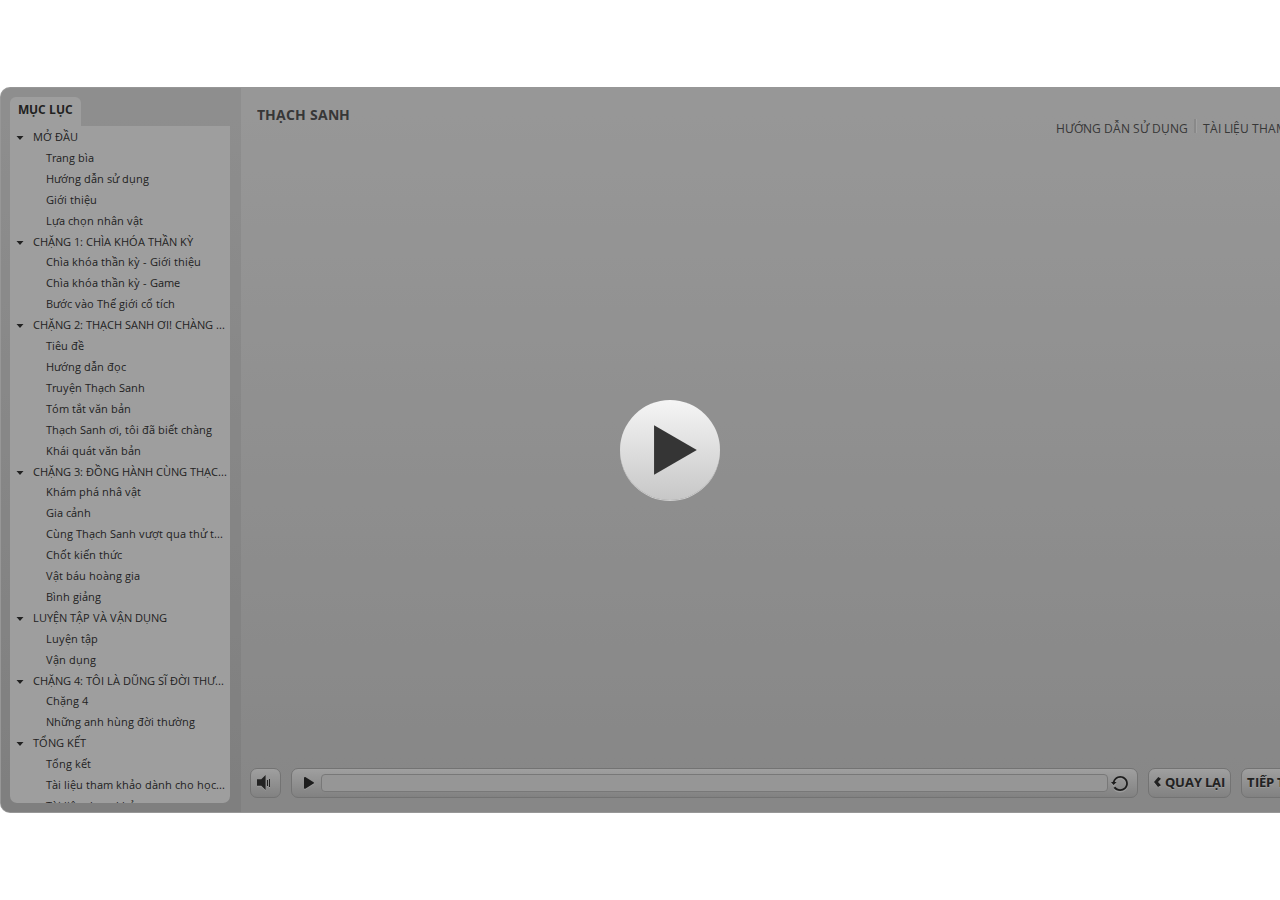
<file: story_html5.html>
<!DOCTYPE html>
<html lang="en-US">
<head>
  <meta charset="utf-8">
  <!-- Created using Storyline 3 - http://www.articulate.com  -->
  <!-- version: 3.11.23355.0 -->
  <title>TH&#7840;CH SANH</title>
  <meta http-equiv="x-ua-compatible" content="IE=edge" />
  <meta name="viewport" content="width=device-width, initial-scale=1.0, user-scalable=no, shrink-to-fit=no, minimal-ui" />
  <meta name="apple-mobile-web-app-capable" content="yes" />
  <style>
    html, body { height: 100%; padding: 0; margin: 0 }
    #app { height: 100%; width: 100%; }
  </style>
  
  <script>window.THREE = { };</script>
</head>
<body style="background: #FFFFFF" class="cs-HTML theme-classic">
  <!-- 360 -->
  <script>!function(e){function n(e,i){return e.test(i)}function i(e){var i=e||navigator.userAgent,o=i.split("[FBAN");if(void 0!==o[1]&&(i=o[0]),this.apple={phone:n(t,i),ipod:n(d,i),tablet:!n(t,i)&&n(s,i),device:n(t,i)||n(d,i)||n(s,i)},this.amazon={phone:n(h,i),tablet:!n(h,i)&&n(a,i),device:n(h,i)||n(a,i)},this.android={phone:n(h,i)||n(b,i),tablet:!n(h,i)&&!n(b,i)&&(n(a,i)||n(r,i)),device:n(h,i)||n(a,i)||n(b,i)||n(r,i)},this.windows={phone:n(l,i),tablet:n(p,i),device:n(l,i)||n(p,i)},this.other={blackberry:n(f,i),blackberry10:n(u,i),opera:n(c,i),firefox:n(A,i),chrome:n(w,i),device:n(f,i)||n(u,i)||n(c,i)||n(A,i)||n(w,i)},this.seven_inch=n(v,i),this.any=this.apple.device||this.android.device||this.windows.device||this.other.device||this.seven_inch,this.phone=this.apple.phone||this.android.phone||this.windows.phone,this.tablet=this.apple.tablet||this.android.tablet||this.windows.tablet,"undefined"==typeof window)return this}function o(){var e=new i;return e.Class=i,e}var t=/iPhone/i,d=/iPod/i,s=/iPad/i,b=/(?=.*\bAndroid\b)(?=.*\bMobile\b)/i,r=/Android/i,h=/(?=.*\bAndroid\b)(?=.*\bSD4930UR\b)/i,a=/(?=.*\bAndroid\b)(?=.*\b(?:KFOT|KFTT|KFJWI|KFJWA|KFSOWI|KFTHWI|KFTHWA|KFAPWI|KFAPWA|KFARWI|KFASWI|KFSAWI|KFSAWA)\b)/i,l=/IEMobile/i,p=/(?=.*\bWindows\b)(?=.*\bARM\b)/i,f=/BlackBerry/i,u=/BB10/i,c=/Opera Mini/i,w=/(CriOS|Chrome)(?=.*\bMobile\b)/i,A=/(?=.*\bFirefox\b)(?=.*\bMobile\b)/i,v=new RegExp("(?:Nexus 7|BNTV250|Kindle Fire|Silk|GT-P1000)","i");"undefined"!=typeof module&&module.exports&&"undefined"==typeof window?module.exports=i:"undefined"!=typeof module&&module.exports&&"undefined"!=typeof window?module.exports=o():"function"==typeof define&&define.amd?define("isMobile",[],e.isMobile=o()):e.isMobile=o()}(this);
    window.isMobile.apple.tablet = window.isMobile.apple.tablet ||
      (navigator.platform === 'MacIntel' && navigator.maxTouchPoints > 1);
    window.isMobile.apple.device = window.isMobile.apple.device || window.isMobile.apple.tablet;
    window.isMobile.tablet = window.isMobile.tablet || window.isMobile.apple.tablet;
    window.isMobile.any = window.isMobile.any || window.isMobile.apple.tablet;
  </script>

  <div id="focus-sink" aria-hidden="true" tabIndex="-1"></div>

  <div id="preso"></div>
  <script>
    window.DS = {};
    window.globals = {
      DATA_PATH_BASE: '',
      HAS_FRAME: true,
      HAS_SLIDE: true,

      lmsPresent: false,
      tinCanPresent: false,
      cmi5Present: false,
      aoSupport: false,
      scale: 'noscale',
      captureRc: false,
      browserSize: 'optimal',
      bgColor: '#FFFFFF',
      features: '',
      themeName: 'classic',
      preloaderColor: '#FFFFFF',
      suppressAnalytics: false,
      productChannel: 'perpetual',
      publishSource: 'storyline',
      aid: '',
      cid: '93a9d316-389e-43b5-9304-c6297d8d65fc',
      playerVersion: '3.11.23355.0',
      maxIosVideoElements: 5,

      
      parseParams: function(qs) {
        if (window.globals.parsedParams != null) {
          return window.globals.parsedParams;
        }
        qs = (qs || window.location.search.substr(1)).split('+').join(' ');
        var params = {},
            tokens,
            re = /[?&]?([^=]+)=([^&]*)/g;

        while (tokens = re.exec(qs)) {
          params[decodeURIComponent(tokens[1]).trim()] =
            decodeURIComponent(tokens[2]).trim();
        }
        window.globals.parsedParams = params;
        return params;
      }

    };

    (function() {

      var classTypes = [ 'desktop', 'mobile', 'phone', 'tablet' ];

      var addDeviceClasses = function(prefix, testObj) {
        var curr, i;
        for (i = 0; i < classTypes.length; i++) {
          curr = classTypes[i];
          if (testObj[curr]) {
            document.body.classList.add(prefix + curr);
          }
        }
      };

      var params = window.globals.parseParams(),
          isDevicePreview = params.devicepreview === '1',
          isPhoneOverride = params.deviceType === 'phone' || (isDevicePreview && params.phone == '1'),
          isTabletOverride = (params.deviceType === 'tablet' || isDevicePreview) && !isPhoneOverride,
          isMobileOverride = isPhoneOverride || isTabletOverride;

      var deviceView = {
        desktop: !window.isMobile.any && !isMobileOverride,
        mobile: window.isMobile.any || isMobileOverride,
        phone: isPhoneOverride || (window.isMobile.phone && !isTabletOverride),
        tablet: isTabletOverride || window.isMobile.tablet
      };

      window.globals.deviceView = deviceView;
      window.isMobile.desktop = !window.isMobile.any;
      window.isMobile.mobile = window.isMobile.any;

      addDeviceClasses('view-', deviceView);

    })();
  </script>
  
  <script src='story_content/user.js' type=text/javascript></script>
  <div class="slide-loader"></div>

  <script type="text/javascript">
    if (window.globals.deviceView.isMobile) { var doc = document, loader = doc.body.querySelector('.slide-loader'); [ 1, 2, 3 ].forEach(function(n) { var d = doc.createElement('div'); d.style.backgroundColor = window.globals.preloaderColor; d.classList.add('mobile-loader-dot'); d.classList.add('dot' + n); loader.appendChild(d); }); }
  </script>

  <div class="mobile-load-title-overlay" style="display: none">
    <div class="mobile-load-title">TH&#7840;CH SANH</div>
  </div>

  <div class="mobile-chrome-warning"></div>

  <script>
    
    if (window.autoSpider && window.vInterfaceObject) {
      document.querySelector('.mobile-load-title-overlay').style.display = 'none';
    }
  </script>

  

  <link rel="stylesheet" href="html5/data/css/output.min.css" data-noprefix />
</body>
<script src="html5/lib/scripts/ds-bootstrap.min.js"></script>
</html>
</file>
